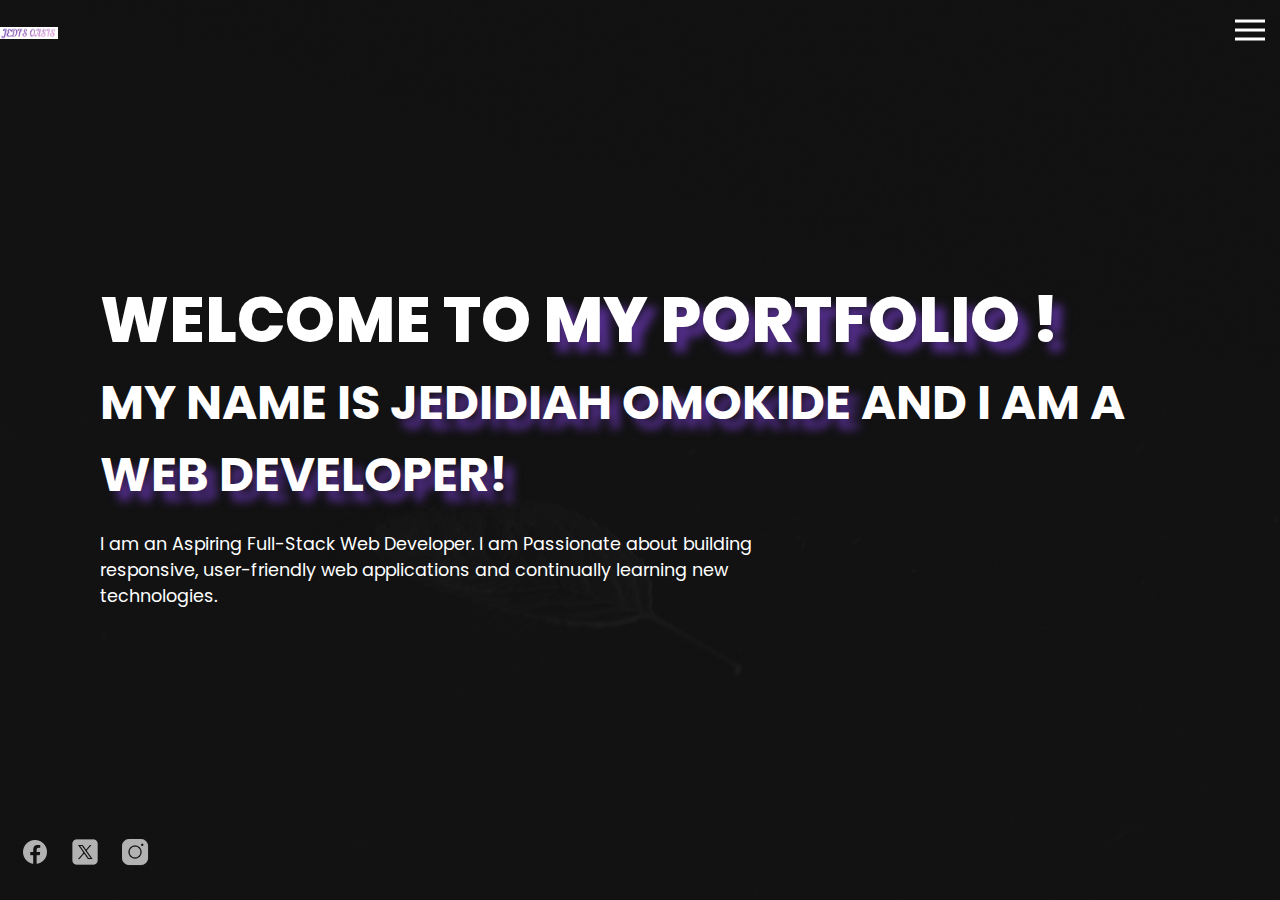
<file: index.html>
<!DOCTYPE html>
<html lang="en">
<head>
    <meta charset="UTF-8">
    <meta name="viewport" content="width=device-width, initial-scale=1.0">
    <title>MY portfolio</title>
    <link rel="stylesheet" href="mr portfolio1.css">
</head>
<body>
    <section class="showcase ">
        <header>
            <h2 class="logo"><img src="Images/Logo.png" alt=""></h2>
            <div class="toggle "></div>
        </header>
        <img src="Images/My landing page background (1).jpg" alt="my landing page " height="100px" width="100%">
        <div class="overlay"></div>
        <div class="text">
            <h2>Welcome to <span> My portfolio</span> <span class="i">!</span> </h2>
            <h3>My name is  <span>Jedidiah omokide</span> and i am a <span>web Developer</span><span class="i">!</span> </h3>
            <p>
                I am an Aspiring Full-Stack Web Developer. I am Passionate about building responsive, user-friendly web applications and continually learning new technologies.


            </p>
        

        </div>
<ul class="social">
    <li><a href="#"><img src="Images/icons8-facebook-30.png" alt=""></a></li>
    <li><a href="#"><img src="Images/icons8-twitter-50.png" height="30px"></a></li>
    <li><a href="#"><img src="Images/icons8-instagram-50.png" height="30px"></a></li>
</ul>
    </section>
    <div class="menu">
       
        <ul>
            <li><a href="/public/my portfolio1.html">Home</a></li>
            <li><a href="about me .html">About Me</a></li>
            <li><a href="skills.html">Skills</a></li>
            <li><a href="contact .html">Contact</a></li>
            <li><a href="form.html"></a></li>

        </ul>
    </div>
    <script>
        const menuToggle = document.querySelector('.toggle');
        const showcase = document.querySelector('.showcase');

        menuToggle.addEventListener('click', () => {
            menuToggle.classList.toggle('active');
            showcase.classList.toggle('active');
        });
    </script>
</body>
</html>
</file>
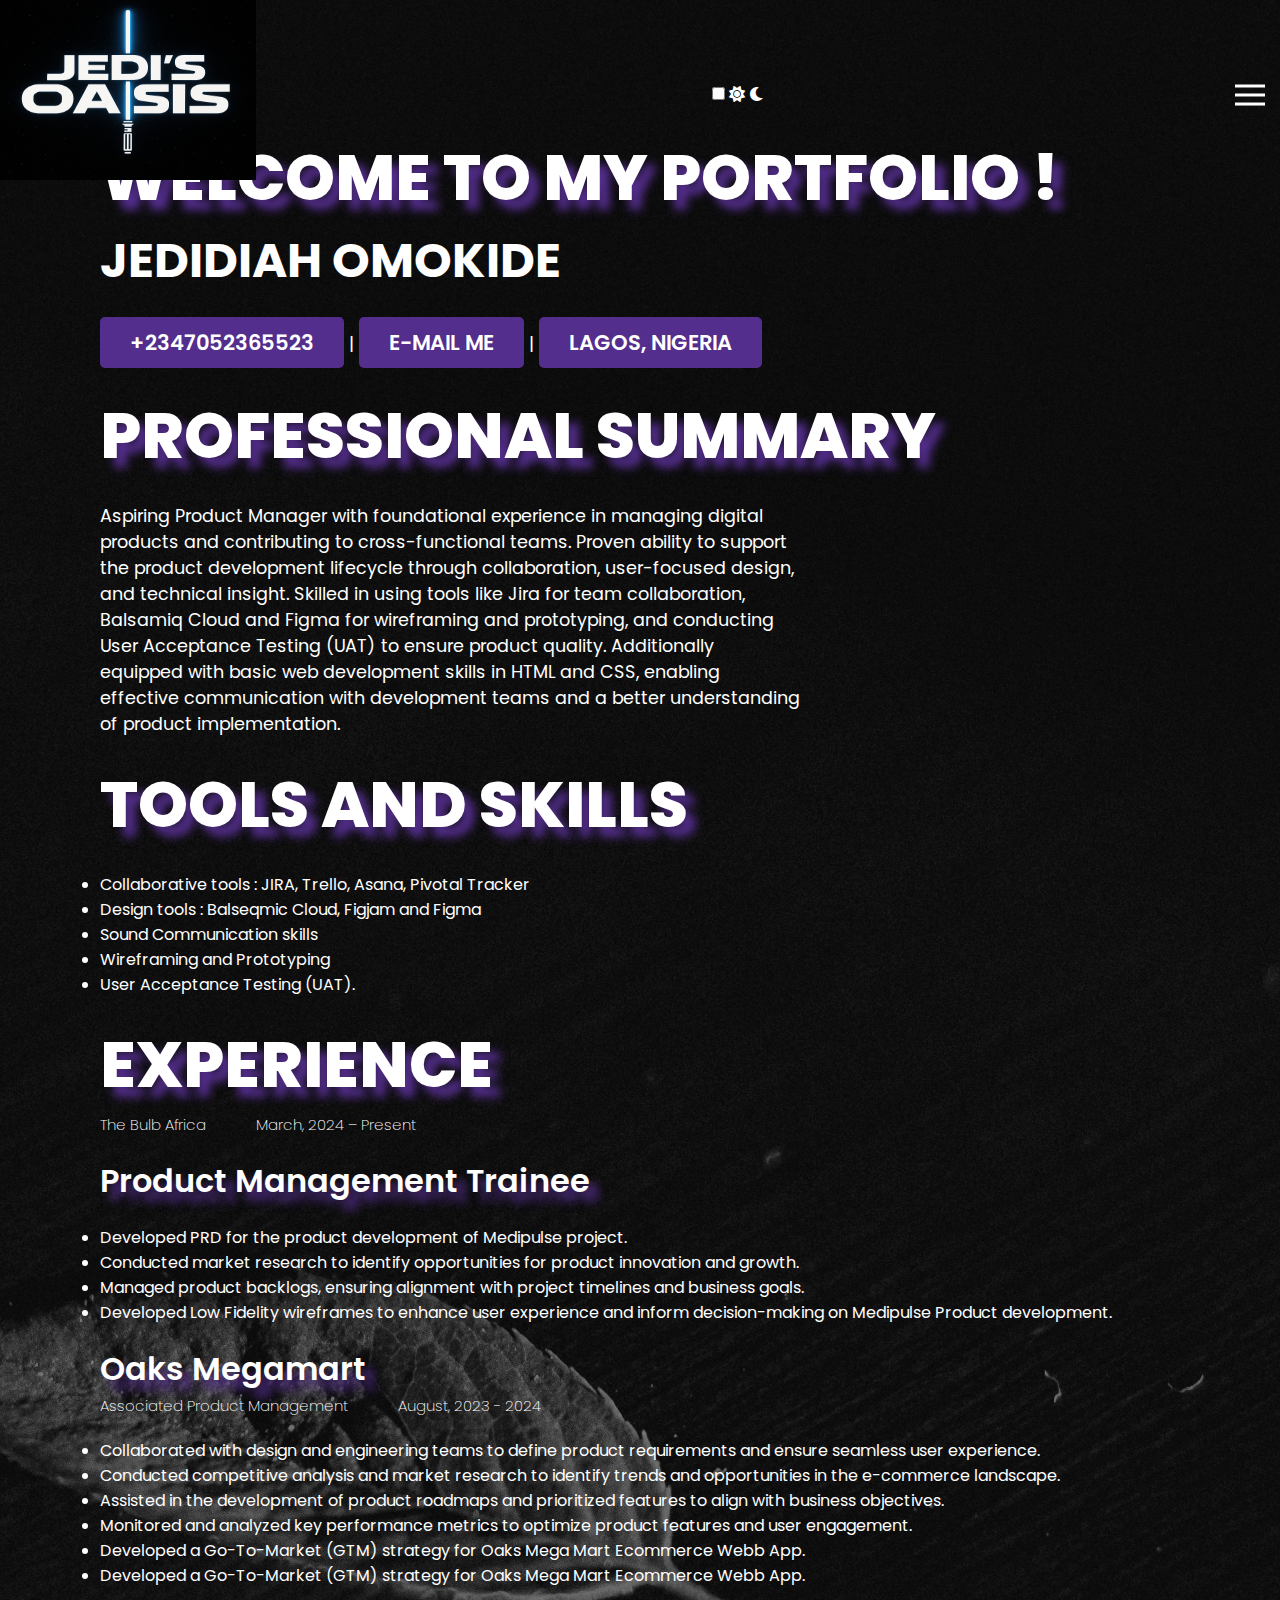
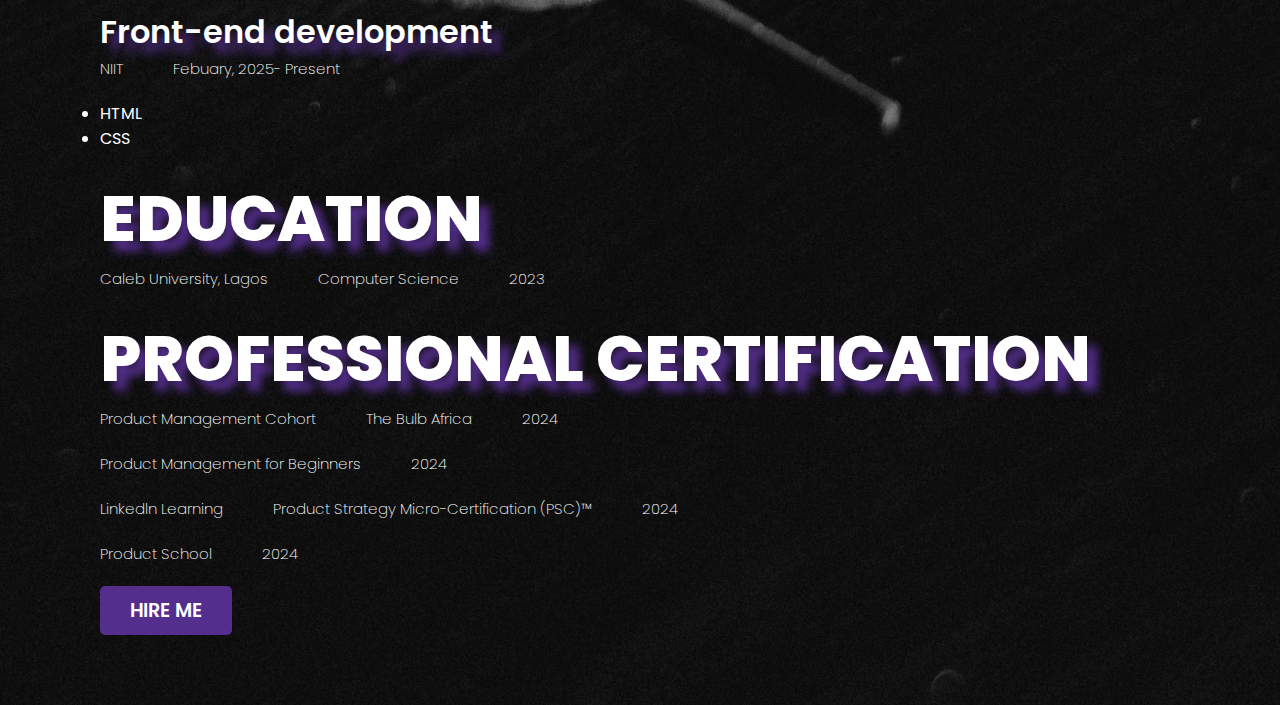
<file: about me .html>
<!DOCTYPE html>
<html lang="en">
<head>
    <meta charset="UTF-8">
    <meta name="viewport" content="width=device-width, initial-scale=1.0">
    <title>about me</title>
    <link rel="stylesheet" href="about me .css">
    <link rel="stylesheet" href="https://cdnjs.cloudflare.com/ajax/libs/font-awesome/6.0.0/css/all.min.css">
    <link rel="shortcut icon" href="my portfolio logo.png" type="image/x-icon">
</head>
<body>
    <section class="showcase ">
        <header>
            <h2 class="logo"><img src="Images/my portfolio logo.png" alt=""></h2>
            <div class="theme-switch">
        <input type="checkbox" id="theme-toggle">
        <label for="theme-toggle" class="theme-label">
            <i class="fas fa-sun"></i>
            <i class="fas fa-moon"></i>
        </label>
    </div>
            
            <div class="toggle "></div>
        </header>
        <img src="Images/My landing page background (1).jpg" alt="my landing page " height="100px" width="100%">
        <div class="overlay"></div>
        <div class="text">
            <h2>Welcome to <span> My portfolio</span> <span class="i">!</span> </h2>
            <h3>JEDIDIAH OMOKIDE</h3>
            <p>
<span class="NO." ><a href="tel:+2347052365523">+2347052365523</a> </span> | <span><a href="mailto:jediomokide@gmail.com">e-mail me</a></span>   | <span><a href="https://www.google.com/maps?q=No.8+Nelson+Nweke+Street,+Magodo+Phase+2,+Lagos" target="_blank"> Lagos, Nigeria</a> </span> 


<h2> <span>PROFESSIONAL SUMMARY</span> </h2>
<p> Aspiring Product Manager with foundational experience in managing digital products and contributing to cross-functional teams. Proven ability to support the product development lifecycle through collaboration, user-focused design, and technical insight. Skilled in using tools like Jira for team collaboration, Balsamiq Cloud and Figma for wireframing and prototyping, and conducting User Acceptance Testing (UAT) to ensure product quality. Additionally equipped with basic web development skills in HTML and CSS, enabling effective communication with development teams and a better understanding of product implementation.

</p>
<h2>TOOLS AND SKILLS</h2>
<p>
<ul>
    <li> <span>Collaborative tools</span> : JIRA, Trello, Asana, Pivotal Tracker</li>
    <li><span>Design tools</span> : Balseqmic Cloud, Figjam and Figma</li>
    <li>Sound Communication skills</li>
    <li>Wireframing and Prototyping</li>
    <li>User Acceptance Testing (UAT).</li>
   
</ul>
</p>
<h2>EXPERIENCE </h2>

<div class="y">
    <ul>
 <li>The Bulb Africa</li>	
<li>March, 2024 – Present</li>
</ul>
</div>							
<h4>Product Management Trainee</h4>
<p>
<ul>
    <li>Developed PRD for the product development of Medipulse project.</li>
    <li>Conducted market research to identify opportunities for product innovation and growth.</li>
    <li>Managed product backlogs, ensuring alignment with project timelines and business goals.</li>
    <li>Developed Low Fidelity wireframes to enhance user experience and inform decision-making on Medipulse Product development.</li>
</p> 
</ul>							

<div class="y">
    <h4>Oaks Megamart</h4>
    
   <ul>
    <li>Associated Product Management	</li>
    <li>August, 2023 - 2024</li>
  
   </ul>
</div>

<p>
<ul>
    <li>Collaborated with design and engineering teams to define product requirements and ensure seamless user experience.</li>
    <li>Conducted competitive analysis and market research to identify trends and opportunities in the e-commerce landscape.</li>
<li>Assisted in the development of product roadmaps and prioritized features to align with business objectives.</li>
<li>Monitored and analyzed key performance metrics to optimize product features and user engagement.</li>
<li>
    Developed a Go-To-Market (GTM) strategy for Oaks Mega Mart Ecommerce Webb App.
</li>
<li>Developed a Go-To-Market (GTM) strategy for Oaks Mega Mart Ecommerce Webb App.</li>
</ul>		
</p>
<div class="y">
<h4>Front-end development </h4>
<ul>
<li>NIIT</li>
<li>Febuary, 2025- Present </li>
</ul>
<p>
    <li>HTML</li>
    <li>CSS</li>
</p>

</div>

<div class="y">
<h2>EDUCATION</h2>
<ul>
<li>Caleb University, Lagos</li>
<li>Computer Science</li>
<li>2023</li>
</ul>										
</div>

<div class="y">
    <h2>PROFESSIONAL CERTIFICATION</h2>
    <ul>
<li>Product Management Cohort</li>									
<li>The Bulb Africa	</li>
<li>	2024</li>
</ul>
<p>
<ul>
<li>Product Management for Beginners</li>
 <li>2024</li>
</ul>	
</p>
<p>
<ul>
    <li>Linkedln Learning	</li>
    <li> Product Strategy Micro-Certification (PSC)™</li>
    <li>2024</li>
</ul>	
</p>
<p>
<ul>
    <li>Product School	</li>
    <li>	2024 </li>
</ul>	
</p>					
</div>


																

									
</p>

            </p>
            <a href="contact .html">hire me</a>

        </div>

    </section>
    <div class="menu">
       
        <ul>
            <li><a href="my portfolio1.html">Home</a></li>
            <li><a href="about me .html"> <span> About Me</span> </a></li>
            <li><a href="skills.html">Skills</a></li>
            <li><a href="contact .html">Contact</a></li>

        </ul>
    </div>
    <script>
    // Menu toggle functionality
    const menuToggle = document.querySelector('.toggle');
    const showcase = document.querySelector('.showcase');
    
    if (menuToggle) {
        menuToggle.addEventListener('click', () => {
            menuToggle.classList.toggle('active');
            showcase.classList.toggle('active');
        });
    }

    // Theme toggle functionality
    const themeToggle = document.getElementById('theme-toggle');
    
    if (themeToggle) {
        // Check for saved theme preference
        const savedTheme = localStorage.getItem('theme');
        if (savedTheme) {
            document.body.classList.add(savedTheme);
            showcase.classList.add(savedTheme);
            if (savedTheme === 'light-theme') {
                themeToggle.checked = true;
            }
        }

        themeToggle.addEventListener('change', function() {
            if (this.checked) {
                document.body.classList.add('light-theme');
                showcase.classList.add('light-theme');
                localStorage.setItem('theme', 'light-theme');
            } else {
                document.body.classList.remove('light-theme');
                showcase.classList.remove('light-theme');
                localStorage.setItem('theme', '');
            }
        });
    }
</script>
</body>
</html>
</file>
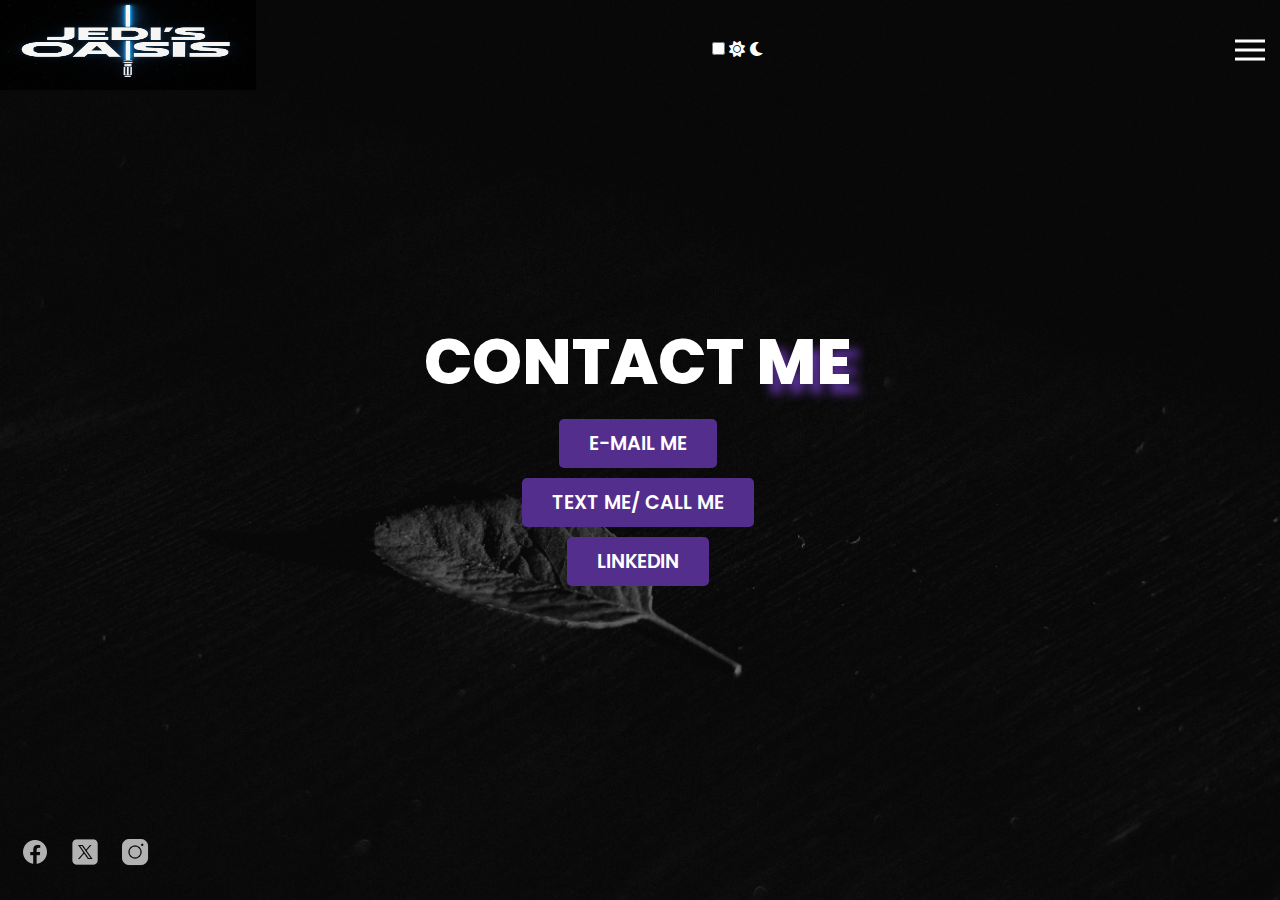
<file: contact .html>
<!DOCTYPE html>
<html lang="en">
<head>
    <meta charset="UTF-8">
    <meta name="viewport" content="width=device-width, initial-scale=1.0">
    <title>Contact</title>
    <link rel="stylesheet" href="contact me .css">
    <link rel="stylesheet" href="https://cdnjs.cloudflare.com/ajax/libs/font-awesome/6.0.0/css/all.min.css">
    <link rel="shortcut icon" href="Images/my portfolio logo.png" type="image/x-icon">
</head>

<body>
    <section class="showcase ">
        <header>
            <h2 class="logo"><img src="Images/my portfolio logo.png" alt=""></h2>
            <div class="theme-switch">
        <input type="checkbox" id="theme-toggle">
        <label for="theme-toggle" class="theme-label">
            <i class="fas fa-sun"></i>
            <i class="fas fa-moon"></i>
        </label>
    </div>
            <div class="toggle "></div>
        </header>
        <img src="Images/My landing page background (1).jpg" alt="my landing page " height="100px" width="100%">
        <div class="overlay"></div>
        <div class="text">
            <h2>Contact <span>me</span> </h2>

            <ul>
                <li><a href="mailto:jedis.oasis9@gmail.com">E-mail me</a></li>
                <li><a href="tel:+2347052365523">text me/ call me</a></li>
                <li><a href="linkedin.com/in/jedidiah-omokide-a92434300">linkedin</a></li>
            </ul>

        </div>
<ul class="social">
    <li><a href="#"><img src="Images/icons8-facebook-30.png" alt=""></a></li>
    <li><a href="#"><img src="Images/icons8-twitter-50.png" height="30px"></a></li>
    <li><a href="#"><img src="Images/icons8-instagram-50.png" height="30px"></a></li>
</ul>
    </section>
    <div class="menu">
       
        <ul>
            <li><a href="my portfolio1.html">Home</a></li>
            <li><a href="about me .html">About Me</a></li>
            <li><a href="skills.html">Skills</a></li>
            <li><a href="contact .html">Contact</a></li>

        </ul>
    </div>
    <script>
    // Menu toggle functionality
    const menuToggle = document.querySelector('.toggle');
    const showcase = document.querySelector('.showcase');
    
    if (menuToggle) {
        menuToggle.addEventListener('click', () => {
            menuToggle.classList.toggle('active');
            showcase.classList.toggle('active');
        });
    }

    // Theme toggle functionality
    const themeToggle = document.getElementById('theme-toggle');
    
    if (themeToggle) {
        // Check for saved theme preference
        const savedTheme = localStorage.getItem('theme');
        if (savedTheme) {
            document.body.classList.add(savedTheme);
            showcase.classList.add(savedTheme);
            if (savedTheme === 'light-theme') {
                themeToggle.checked = true;
            }
        }

        themeToggle.addEventListener('change', function() {
            if (this.checked) {
                document.body.classList.add('light-theme');
                showcase.classList.add('light-theme');
                localStorage.setItem('theme', 'light-theme');
            } else {
                document.body.classList.remove('light-theme');
                showcase.classList.remove('light-theme');
                localStorage.setItem('theme', '');
            }
        });
    }
</script>
</body>
</html>
</file>
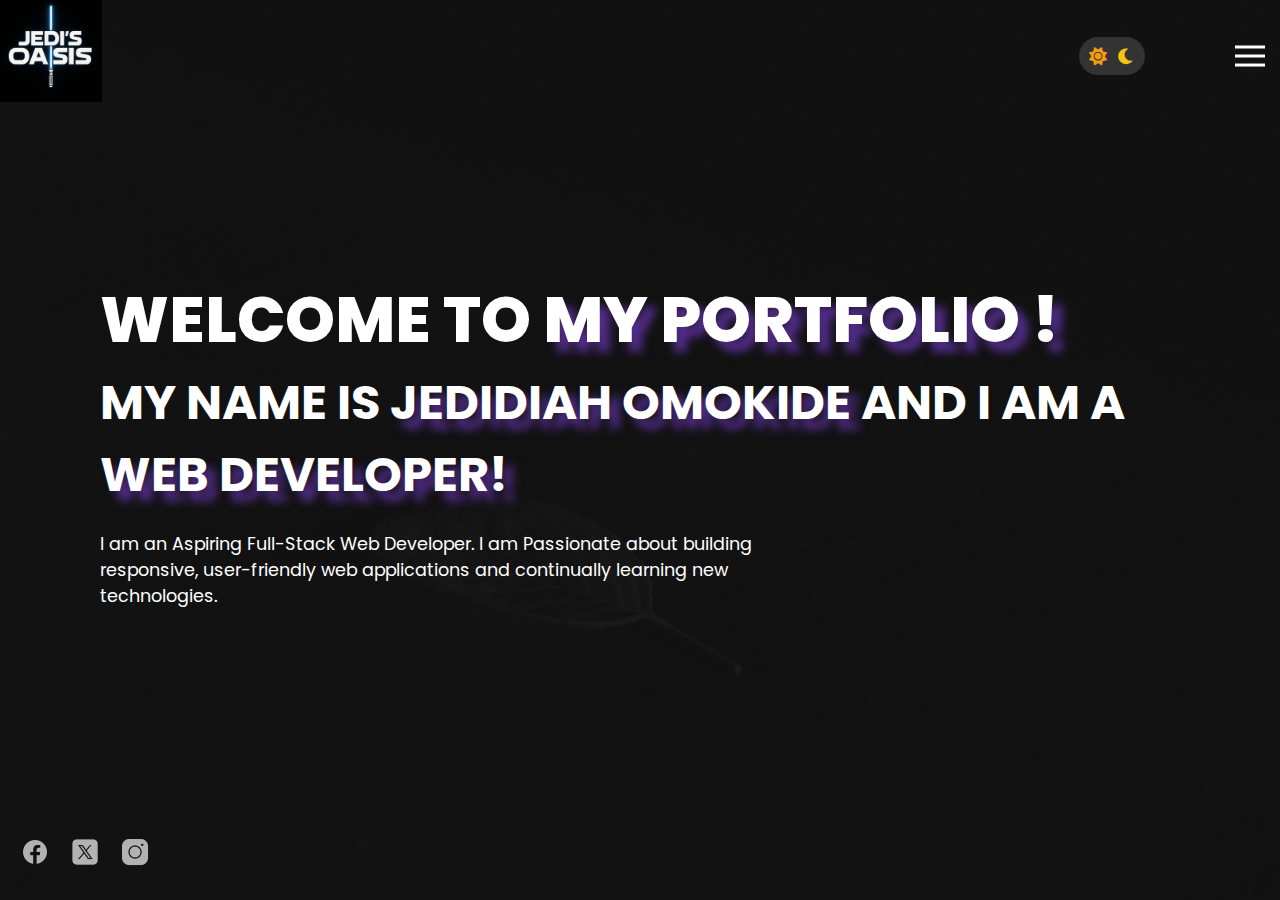
<file: my portfolio1.html>
<!DOCTYPE html>
<html lang="en">
<head>
    <meta charset="UTF-8">
    <meta name="viewport" content="width=device-width, initial-scale=1.0">
    <title>MY portfolio</title>
    <link rel="stylesheet" href="mr portfolio1.css">
    <link rel="stylesheet" href="https://cdnjs.cloudflare.com/ajax/libs/font-awesome/6.0.0/css/all.min.css">
    <link rel="shortcut icon" href="./Images/my portfolio logo.png" type="image/x-icon">
</head>
<body>
    <section class="showcase ">
        <header>
            <h2 class="logo"><img src="Images/my portfolio logo.png" alt="" height="10px" width="25px"></h2>
            <div class="theme-switch">
        <input type="checkbox" id="theme-toggle">
        <label for="theme-toggle" class="theme-label">
            <i class="fas fa-sun"></i>
            <i class="fas fa-moon"></i>
        </label>
    </div>
            <div class="toggle "></div>
        </header>
        <img src="Images/My landing page background (1).jpg" alt="my landing page " height="100px" width="100%">
        <div class="overlay"></div>
        <div class="text">
            <h2>Welcome to <span> My portfolio</span> <span class="i">!</span> </h2>
            <h3>My name is  <span>Jedidiah omokide</span> and i am a <span>web Developer</span><span class="i">!</span> </h3>
            <p>
                I am an Aspiring Full-Stack Web Developer. I am Passionate about building responsive, user-friendly web applications and continually learning new technologies.


            </p>
        

        </div>
<ul class="social">
    <li><a href="#"><img src="Images/icons8-facebook-30.png" alt=""></a></li>
    <li><a href="#"><img src="Images/icons8-twitter-50.png" height="30px"></a></li>
    <li><a href="#"><img src="Images/icons8-instagram-50.png" height="30px"></a></li>
</ul>
    </section>
    <div class="menu">
       
        <ul>
            <li><a href="my portfolio1.html">Home</a></li>
            <li><a href="about me .html">About Me</a></li>
            <li><a href="skills.html">Skills</a></li>
            <li><a href="contact .html">Contact</a></li>
            <li><a href="form.html"></a></li>

        </ul>
    </div>
    
<script>
    // Menu toggle functionality
    const menuToggle = document.querySelector('.toggle');
    const showcase = document.querySelector('.showcase');
    
    if (menuToggle) {
        menuToggle.addEventListener('click', () => {
            menuToggle.classList.toggle('active');
            showcase.classList.toggle('active');
        });
    }

    // Theme toggle functionality
    const themeToggle = document.getElementById('theme-toggle');
    
    if (themeToggle) {
        // Check for saved theme preference
        const savedTheme = localStorage.getItem('theme');
        if (savedTheme) {
            document.body.classList.add(savedTheme);
            showcase.classList.add(savedTheme);
            if (savedTheme === 'light-theme') {
                themeToggle.checked = true;
            }
        }

        themeToggle.addEventListener('change', function() {
            if (this.checked) {
                document.body.classList.add('light-theme');
                showcase.classList.add('light-theme');
                localStorage.setItem('theme', 'light-theme');
            } else {
                document.body.classList.remove('light-theme');
                showcase.classList.remove('light-theme');
                localStorage.setItem('theme', '');
            }
        });
    }
</script>

</body>
</html>
</file>
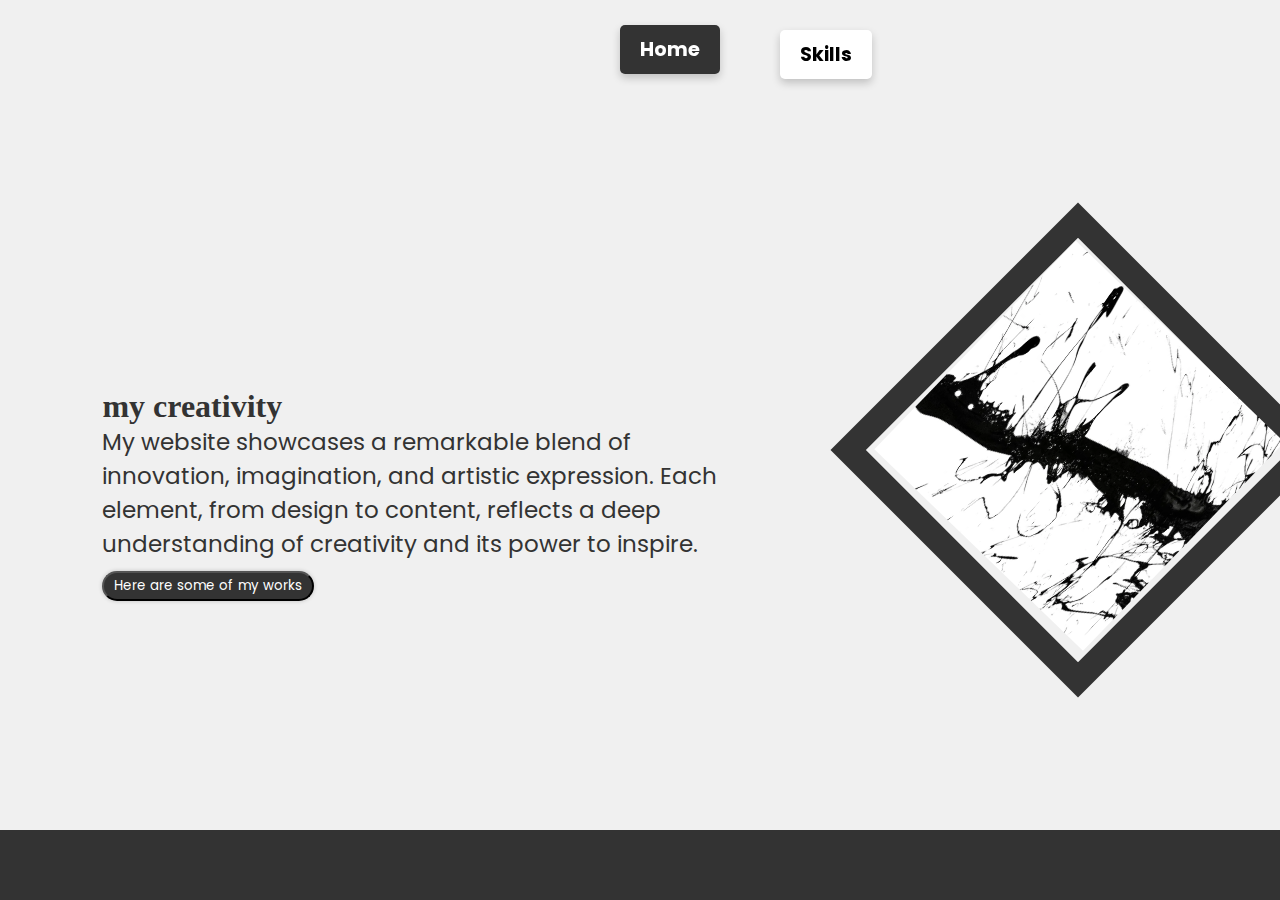
<file: MY WORKS .html>
<!DOCTYPE html>
<html lang="en">
<head>
    <meta charset="UTF-8">
    <meta name="viewport" content="width=device-width, initial-scale=1.0">
    <title>My works</title>
    <link rel="stylesheet" href="work.css">
   <link href='https://unpkg.com/boxicons@2.1.4/css/boxicons.min.css' rel='stylesheet'>
   <link rel="stylesheet" href="https://cdnjs.cloudflare.com/ajax/libs/font-awesome/6.0.0/css/all.min.css">
</head>
<body>
    <header class="header">

          <a href=""><h1>My works</h1></a>
       </a>  
        <nav class="navbar">
            <ul>
                <li><a href="my portfolio1.html" style="--i:1"; class="active">Home</a></li>
     
                <li><a href="skills.html" style="--i:2";>Skills</a></li>
              
              
            </ul>
    </header>
    <div class="container">
        <div class="Home-content">
        <h1>My works</h1>
        <h3>my creativity</h3>
        <p>
          My website showcases a remarkable blend of innovation, imagination, and artistic expression. Each element, from design to content, reflects a deep understanding of creativity and its power to inspire.
   
         </p>   
        <Button><a href="#"> Here are some of my works</a></Button>
        </div>
        <div class="home-img">
            <div class="rhombus">
                <img src="Images/pexels-photo-10292825.webp" alt="">
            </div>
            <div class="rhombus2"></div>
        </div>
</div>
       
    <footer class="footer">
    <div class="socials">
        
            <a href="#" style="--i:1;"><i class='bx bxl-instagram'></i></box-icon></a>
            <a href="#" style="--i:2;" ><i class='bx bxl-facebook'></i></box-icon></a>
            <a href="#" style="--i:3;"><i class='bx bxl-twitter'></i></box-icon></a>
        
    </div>
</footer>
</body>
</html>
</file>
<file: mr portfolio1.css>
@import url('https://fonts.googleapis.com/css2?family=Poppins:wght@200;300;400;500;600;700;800&display=swap');
* {
    margin: 0;
    padding: 0;
    box-sizing: border-box;
    font-family: 'Poppins', sans-serif;
}

/* Add at the end of your CSS file */
:root {
    --background-color: rgba(17, 17, 17, 0.9);
    --text-color: #fff;
    --overlay-color: rgba(44, 43, 43, 0.3);
}

.light-theme {
    --background-color: rgba(245, 245, 245, 0.9);
    --text-color: #111;
    --overlay-color: rgba(255, 255, 255, 0.3);
}

/* Update the showcase styles */
.showcase {
    position: absolute;
    right: 0;
    width: 100%;
    min-height: 100vh;
    padding: 100px;
    display: flex;
    justify-content: space-between;
    align-items: center;
    z-index: 2;
    transition: all 0.5s ease-in-out;
}

.showcase::before {
    content: '';
    position: absolute;
    top: 0;
    left: 0;
    right: 0;
    bottom: 0;
    background: var(--background-color);
    z-index: -1;
}

/* Update the image styles */
.showcase > img {
    position: absolute;
    top: 0;
    left: 0;
    width: 100%;
    height: 100%;
    object-fit: cover;
    z-index: -2;
}

.theme-switch {
    position: relative;
    margin-right: 20px;
}

.theme-switch input {
    display: none;
}

.theme-label {
    cursor: pointer;
    padding: 10px;
    background: #333;
    border-radius: 50px;
    display: flex;
    align-items: center;
    gap: 10px;
    position: relative;
    transition: all 0.3s ease;
}

.theme-label i {
    font-size: 18px;
    transition: all 0.3s ease;
}

.fa-sun {
    color: #f39c12;
}

.fa-moon {
    color: #f1c40f;
}

/* Update text color */
.text h2, .text h3, .text p {
    color: var(--text-color);
}

/* Update social icons for better visibility */
.social > li > a {
    filter: invert(1);
}

.light-theme .social > li > a {
    filter: invert(0);
}

.theme-label:hover {
    background: #444;
}

/* Update existing styles */
.showcase.active {
    right: 300px;
    transition: all 1s ease-in-out;
    background: var(--background-color);
    color: var(--text-color);
}

.overlay {
    background: var(--overlay-color);
}

.showcase {
    position:absolute;
    right: 0;
    width:100%;
    min-height:100vh;
    padding: 100px;
    display: flex;
    justify-content: space-between;
    align-items: center;
    background:#111 ;
    color: #fff;
    z-index:2;
    transition: all 1s ease-in-out;
}
.showcase.active {
    right: 300px;
    transition: all 1s ease-in-out;
}
.showcase>header{
    position:absolute;
    top: 0;
    left: 0;
    width: 100%;
    z-index: 1000;
    display: flex;
    align-items: center;
    justify-content: space-between;
    }
    .logo>img{
       height: 5%;
       width:10%;
    }
    .toggle{
        position: relative;
        width: 60px;
        height: 60px;
        background: url(Images/icons8-menu-bar-50.png);
        cursor: pointer;
        background-repeat:no-repeat;
        background-size: 30px ;
        filter: invert(1);
        background-position: center;
        }
        .toggle.active {
            background: url(Images/icons8-close-50.png);
            background-repeat:no-repeat;
            background-size: 30px ;
            background-repeat: no-repeat;
            align-items: center;
        }
        .showcase>img{
            position: absolute;
            top: 0;
            left: 0;
            width: 100%;
            height: 100%;
            object-fit: cover;
            opacity: 0.7;
         }
         .text{
            position: relative;
            z-index: 1;
           animation: slide_in 1s ease-in-out;
        }
        @keyframes slide_in {
            0% {
                transform: translatex(-100%);
            }
            100% {
                transform: translatex(0);
            }
        }
        .overlay{
            position: absolute;
            top: 0;
            left: 0;
            width: 100%;
            height: 100%;
            background: rgba(44, 43, 43, 0.1);
        }
        .text h2{
            font-size: 4rem;
            font-weight: 800;
            text-transform: uppercase;
        }
        .text h2>span{
            font-size: 4rem;
            font-weight: 800;
            text-transform: uppercase;
            text-shadow:10px 10px 10px
            rgb(84, 46, 141);
            transition: all 1s ease;
           
        }
        .text h2>span:hover{
            font-size: 4rem;
            font-weight: 700;
            text-transform: uppercase;
            color:   rgb(84, 46, 141);
            text-shadow:10px 10px 10px
            rgb(84, 46, 141);
            color:  rgb(84, 46, 141);
            
        }
        
        .text h3{
            font-size: 3rem;
            font-weight: 700;
            text-transform: uppercase;
            
        }
        .text h3>span{
            font-size: 3rem;
            font-weight: 700;
            text-transform: uppercase;
            text-shadow:10px 10px 10px
             rgb(84, 46, 141);
             transition: all 1s ease;
           
        }
        .text h3>span:hover{
            font-size: 3rem;
            font-weight: 600;
            text-transform: uppercase;
            text-shadow:10px 10px 10px
             rgb(84, 46, 141);
             color:   rgb(84, 46, 141) ;
            
        }
        .i{
            text-shadow:10px 10px 10px
             rgb(84, 46, 141) ;
             font-size: 1rem;
        }
    .text p{
        font-size: 1.1em;
        font-weight: 400;
       
        margin: 20px 0;
        max-width: 700px;
    }
    .text a{
        display: inline-block;
        padding: 10px 30px;
        background:rgb(84, 46, 141) ;
        color:white;
        text-decoration: none;
        font-size: 1.2em;
        font-weight: 600;
        text-transform: uppercase;
        border-radius: 5px;
        transition: all 1s ease-in-out;
        
        
    }
    .text a:hover{
        background:whitesmoke;
        color: rgb(84, 46, 141) ;
        letter-spacing: 3px;
        transform: translateY(10px) scale(1.2);
    }
     
    .social{
        position: absolute;
        bottom: 20px;
        left: 20px;
        z-index: 10;
        display: flex;
        align-items: center;
        justify-content: center;
        gap: 20px;
        font-size: 30px;
    }
    .social>li{
        list-style:none ;
    
    }
    .social>li>a{
        color: #fff;
        text-decoration: none;
        display: inline-block;
        transition: all 1s ease-in-out;
        filter: invert(0.7);
       
        
    }
    .social>li>a:hover{
        transform: scale(1.5)  translateY(-10px);
        filter: invert(1.5);
    }
    .menu{
        position: absolute;
        top: 0;
        right: 0;
    width: 250px; 
        height: 100vh;
        display: flex;
        align-items: center;
        justify-content: center;
        background-color: white;
    }
    .menu>ul{
        position: relative;
        list-style: none;
    }
    .menu>ul>li>a{
        text-decoration: none;
        font-size: 1.5em;
        color:  rgb(84, 46, 141) ;;
        transition: all 1s ease;
    }
    .menu>ul>li>a:hover{
        background: rgb(84, 46, 141) ; ;
       padding: 10PX 10PX;
        border-radius: 20px;
        transform: translateX(30px);
        letter-spacing: 5px;
        color: #fff;
        text-transform: uppercase;
    }
    
    
    @media (max-width: 798px) {
    
        .showcase {
            padding: 50px;
        }
       
        .logo {
           width: 15vw;
           height: 5vh;
           animation: rectangle 1s ease-in-out;
        }
        @keyframes rectangle {
            0% {
                width: 0;
                height: 0;
            }
            100% {
                width: 15vw;
                height: 5vh;
            }
        }
        .logo>img{
            height: 5vh;
            width: 10vw;



         }

        .toggle {
            width: 50px;
            height: 50px;
        }
        .toggle.active {
            width: 50px;
            height: 50px;
        }
        .text h2 {
            font-size: 2em;
        }
        .text h2>span {
            font-size: 1em;
        }

        .text h3 {
            font-size: 1.5em;
        }
        .text h3>span {
            font-size: 1em;
        }
        .text p {
            font-size: 1em;
        }
        .text a {
            font-size: 1em;
            padding: 8px 20px;
        }
         
    }
</file>
<file: about me .css>
@import url('https://fonts.googleapis.com/css2?family=Poppins:wght@200;300;400;500;600;700;800&display=swap');
* {
    margin: 0;
    padding: 0;
    box-sizing: border-box;
    font-family: 'Poppins', sans-serif;
}
.showcase {
    position:absolute;
    right: 0;
    width:100%;
    min-height:100vh;
    padding: 100px;
    display: flex;
    justify-content: space-between;
    align-items: center;
    background:#111 ;
    color: #fff;
    z-index:2;
    transition: all 1s ease-in-out;
}
.showcase.active {
    right: 300px;
    transition: all 1s ease-in-out;
}
.showcase>header{
    position:absolute;
    top: 0;
    left: 0;
    width: 100%;
    z-index: 1000;
    display: flex;
    align-items: center;
    justify-content: space-between;
    }
    .logo>img{
         height: 20vh;
       width: 20vw;
    }
    .toggle{
        position: relative;
        width: 60px;
        height: 60px;
        background: url(Images/icons8-menu-bar-50.png);
        cursor: pointer;
        background-repeat:no-repeat;
        background-size: 30px ;
        filter: invert(1);
        background-position: center;
        }
        .toggle.active {
            background: url(Images/icons8-close-50.png);
            background-repeat:no-repeat;
            background-size: 30px ;
            background-repeat: no-repeat;
            align-items: center;
        }
        .showcase>img{
            position: absolute;
            top: 0;
            left: 0;
            width: 100%;
            height: 100%;
            object-fit: cover;
            opacity: 0.7;
         }
         .text{
            position: relative;
            z-index: 1;
           top: 30px;
           bottom: 30px;
           animation: slide_in 1s ease-in-out;
        }
        @keyframes slide_in {
            0% {
                transform: translatex(-100%);
            }
            100% {
                transform: translatex(0);
            }
        }
        .overlay{
            position: absolute;
            top: 0;
            left: 0;
            width: 100%;
            height: 100%;
            background: rgba(44, 43, 43, 0.1);
        }
        .text h2{
            font-size: 4rem;
            font-weight: 800;
            text-transform: uppercase;
            text-shadow: 10px 10px 10px 
           rgb(84, 46, 141);
        }
        .text h2>span{
            font-size: 4rem;
            font-weight: 800;
            text-transform: uppercase;
            text-shadow:10px 10px 10px
            rgb(84, 46, 141);
            transition: all 1s ease;
           
        }
        .text h2>span:hover{
            font-size: 4rem;
            font-weight: 700;
            text-transform: uppercase;
            color:   rgb(84, 46, 141);
            text-shadow:10px 10px 10px
            rgb(84, 46, 141);
            color:  rgb(84, 46, 141);
            
        }
        
        .text h3{
            font-size: 3rem;
            font-weight: 700;
            text-transform: uppercase;
            
        }
        .text h3>span{
            font-size: 3rem;
            font-weight: 700;
            text-transform: uppercase;
            text-shadow:10px 10px 10px
             rgb(84, 46, 141);
             transition: all 1s ease;
           
        }
        .text h3>span:hover{
            font-size: 3rem;
            font-weight: 600;
            text-transform: uppercase;
            text-shadow:10px 10px 10px
             rgb(84, 46, 141);
             color:   rgb(84, 46, 141) ;
            
        }
       
    .text p{
        font-size: 1.1em;
        font-weight: 400;
       margin-top: 10px;
        margin: 20px 0;
        max-width: 700px;
    }
    .text a{
        display: inline-block;
        padding: 10px 30px;
        background:rgb(84, 46, 141) ;
        color:white;
        text-decoration: none;
        font-size: 1.2em;
        font-weight: 600;
        text-transform: uppercase;
        border-radius: 5px;
        transition: all 1s ease-in-out;
        
        
    }
    .text a:hover{
        background:whitesmoke;
        color: rgb(84, 46, 141) ;
        letter-spacing: 3px;
        transform: translateY(10px) scale(1.2);
    }
     
   
    .social>li>a:hover{
        transform: scale(1.5)  translateY(-10px);
        filter: invert(1.5);
    }
    .menu{
        position: absolute;
        top: 0;
        right: 0;
    width: 250px; 
        height: 100vh;
        display: flex;
        align-items: center;
        justify-content: center;
        background-color: white;
    }
    .y>ul{
      display: inline-flex; 
      gap: 50px;
      list-style: none;
      justify-content: space-between;
      
    }
    .y{
        margin-bottom: 20px;
    }
    .y>ul>li{
        justify-content: space-between;
        font-size: 15px;
        font-weight: 200;
    }
    h4{
        font-size: 2rem;
        font-weight: 600;
        text-shadow: 10px 10px 10px rgb(84, 46, 141);
    }
    .menu>ul{
        position: relative;
        list-style: none;
    }
    .menu>ul>li>a{
        text-decoration: none;
        font-size: 1.5em;
        color:  rgb(84, 46, 141) ;;
        transition: all 1s ease;
    }
    .menu>ul>li>a:hover{
        background: rgb(84, 46, 141);
       padding: 10PX 10PX;
        border-radius: 20px;
        transform: translateX(30px);
        letter-spacing: 5px;
        color: #fff;
        text-transform: uppercase;
    }
    .menu>ul>li>a>span{
        background: rgb(84, 46, 141) ;
        padding: 10PX 10PX;
        border-radius: 20px;
        transform: translateX(30px);
        letter-spacing: 5px;
        color: #fff;
        text-transform: uppercase;
    }
    
    
    @media (max-width: 898px) {
    
        .showcase {
            padding: 50px;
        }
       
        .logo {
           width: 17vw;
           height: 3vh;
           text-align: center;
           top: 0;

        }
        .logo>img{
            width: 20vw;
            height: 10vh;
        }
        .toggle {
            width: 50px;
            height: 50px;
        }
        .text{
            animation: slide_in 1s ease-in-out;
           
        }
        @keyframes slide_in {
            0% {
                transform: translatex(-100%);
            }
            100% {
                transform: translatex(0);
            }
        }
        .text h2 {
            font-size: 2em;
        }
        .text h2>span {
            font-size: 1em;
        }
         .text h2>span:hover{
            font-size: 2rem;
            font-weight: 300;
            text-transform: uppercase;
            color:   rgb(84, 46, 141);
           
            color:  rgb(84, 46, 141);
            
        }

        .text h3 {
            font-size: 1.5em;
        }
    
        .text h3>span {
            font-size: 1em;
        }
        .text h3>span:hover{
            font-size: 1.5em;
            font-weight: 300;
            text-transform: uppercase;
            text-shadow:10px 10px 10px
             rgb(84, 46, 141);
             color:   rgb(84, 46, 141) ;
            
        }
        .text p {
            font-size: 1em;
        }
        .text a {
            font-size: 1em;
            padding: 8px 20px;
        }
        .text a:hover{
            background:whitesmoke;
            color: rgb(84, 46, 141);
            letter-spacing: 3px;
            transform: translateY(10px) scale(1.2);
        }

         
    }
</file>
<file: contact me .css>
@import url('https://fonts.googleapis.com/css2?family=Poppins:wght@200;300;400;500;600;700;800&display=swap');
* {
    margin: 0;
    padding: 0;
    box-sizing: border-box;
    font-family: 'Poppins', sans-serif;
}
.showcase {
    position:absolute;
    right: 0;
    width:100%;
    min-height:100vh;
    padding: 100px;
    display: flex;
    justify-content: space-between;
    align-items: center;
    background:#111 ;
    color: #fff;
    z-index:2;
    transition: all 1s ease-in-out;
}
.showcase.active {
    right: 300px;
    transition: all 1s ease-in-out;
}
.showcase>header{
    position:absolute;
    top: 0;
    left: 0;
    width: 100%;
    z-index: 1000;
    display: flex;
    align-items: center;
    justify-content: space-between;
    }
    .logo>img{
       height: 10vh;
       width: 20vw;
    }
    .toggle{
        position: relative;
        width: 60px;
        height: 60px;
        background: url(../Images/icons8-menu-bar-50.png);
        cursor: pointer;
        background-repeat:no-repeat;
        background-size: 30px ;
        filter: invert(1);
        background-position: center;
        }
        .toggle.active {
            background: url(../Images/icons8-close-50.png);
            background-repeat:no-repeat;
            background-size: 30px ;
            background-repeat: no-repeat;
            align-items: center;
        }
        .showcase>img{
            position: absolute;
            top: 0;
            left: 0;
            width: 100%;
            height: 100%;
            object-fit: cover;
            opacity: 0.7;
         }
         .text{
            position: relative;
            z-index: 1;
            text-align: center;
            left: 30%;
            right:30%;
           
        }
        .overlay{
            position: absolute;
            top: 0;
            left: 0;
            width: 100%;
            height: 100%;
            background: rgba(0, 0, 0, 0.1);
        }
        .text h2{
            font-size: 4rem;
            font-weight: 800;
            text-transform: uppercase;
            text-align: center;
            
        }

        .text h2>span{
            font-size: 4rem;
            font-weight: 800;
            text-transform: uppercase;
            text-shadow:10px 10px 10px
            rgb(84, 46, 141);
            transition: all 1s ease;
           
        }
        .text h2>span:hover{
            font-size: 4rem;
            font-weight: 700;
            text-transform: uppercase;
            color:   rgb(84, 46, 141);
            text-shadow:10px 10px 10px
            rgb(84, 46, 141);
            color:  rgb(84, 46, 141);
            
        }
        
        
   
    .text>ul{
        list-style: none;
    }


    .text>ul>li{
        text-decoration: none;
    }
    .text a{
        display: inline-block;
        padding: 10px 30px;
        background:rgb(84, 46, 141) ;
        color:white;
        text-decoration: none;
        font-size: 1.2em;
        font-weight: 600;
        text-transform: uppercase;
        border-radius: 5px;
        transition: all 1s ease-in-out;
        margin-top: 10px;
        
    }
    .text a:hover{
        background:whitesmoke;
        color: rgb(84, 46, 141) ;
        letter-spacing: 3px;
        transform: translateY(10px) scale(1.2);
    }
     
    .social{
        position: absolute;
        bottom: 20px;
        left: 20px;
        z-index: 10;
        display: flex;
        align-items: center;
        justify-content: center;
        gap: 20px;
        font-size: 30px;
    }
    .social>li{
        list-style:none ;
    
    }
    .social>li>a{
        color: #fff;
        text-decoration: none;
        display: inline-block;
        transition: all 1s ease-in-out;
        filter: invert(0.7);
       
        
    }
    .social>li>a:hover{
        transform: scale(1.5)  translateY(-10px);
        filter: invert(1.5);
    }
    .menu{
        position: absolute;
        top: 0;
        right: 0;
    width: 250px; 
        height: 100vh;
        display: flex;
        align-items: center;
        justify-content: center;
        background-color: white;
    }
    .menu>ul{
        position: relative;
        list-style: none;
    }
    .menu>ul>li>a{
        text-decoration: none;
        font-size: 1.5em;
        color:  rgb(84, 46, 141) ;;
        transition: all 1s ease;
    }
    .menu>ul>li>a:hover{
        background: rgb(84, 46, 141) ; ;
       padding: 10PX 10PX;
        border-radius: 20px;
        transform: translateX(30px);
        letter-spacing: 5px;
        color: #fff;
        text-transform: uppercase;
    }
    
    
    @media (max-width: 798px) {
    
        .showcase {
            padding: 50px;
        }
       
        .logo {
           width: 15vw;
           height: 5vh;
        }
        .toggle {
            width: 50px;
            height: 50px;
        }
        .text{
            left:15%;
            z-index: 1;
            right: 15%;
        }
        .text h2 {
            font-size: 2em;
        }
        .text h2>span {
            font-size: 1em;
        }

        .text h3 {
            font-size: 1.5em;
        }
        .text h3>span {
            font-size: 1em;
        }
        .text p {
            font-size: 1em;
        }
        .text a {
            font-size: 1em;
            padding: 8px 20px;
        }
         
    }
</file>
<file: work.css>
@import url('https://fonts.googleapis.com/css2?family=Patrick+Hand&family=Permanent+Marker&family=Poppins:wght@200;300;400;500;600;700;800&display=swap');
*{
    margin: 0;
    padding: 0;
    box-sizing: border-box;
    font-family: 'Poppins', sans-serif;

}
body{
    background: #f0f0f0;
    color: #333;
}
h1{
    font-family: 'Permanent Marker', cursive;
    font-size: 2.5rem;
    color: #333;
    opacity: 0;
    animation: slideRight 1s ease forwards;
}
h2{
    font-family: 'Patrick Hand', cursive;
    font-size: 2rem;
    color: #333;
}
header{
    background: #333 hidden;
    color: #fff;
    padding: 20px;
    text-align: center;
    position: fixed;
    top: 0;
    left: 0;
    width: 100%;
    display: flex;
    justify-content: space-between;
    align-items: center;
    z-index: 1000;

}
header h1{
    flex: 1;
}
header>a{
    text-decoration: none;
    color: #fff;
    font-size: 1.5rem;
    font-weight: bold;
    padding: 10px 20px;
}

header nav{
    flex: 2;
  
    display: flex;
    justify-content:center;
}
header nav ul{
    list-style: none;
    display: flex;
    gap: 20px;
    align-items: center;
}
header nav ul li{
  
    padding: 10px 20px;
  
 justify-content: space-between;
}

header nav ul li a{
    display: inline-block;
    text-decoration: none;
    color: black;
    font-size: 1.2rem;
    font-weight: bold;
    padding: 10px 20px;
    transition: transform 1s ease-in-out;
    background-color: #fff;

    border-radius: 5px;
    box-shadow: 0 4px 8px rgba(0, 0, 0, 0.2);

    display: inline-block;
    text-align: center;
      animation: slideTop 2s ease forwards;
      animation-delay: calc(.5s * var(--i));

}
header nav ul li a:hover,
header nav ul li a.active{
    background-color: #333;
color: #fff;
    border-radius: 5px;
    transform: translateY(-5px);
}
header nav ul li a:hover{
    background-color: #333;
    color: #fff;
    border-radius: 5px;
    transform: translateY(-5px);
}
.socials{
 
justify-content: space-between;
    display: flex;
    align-items: center;
    justify-content: center;
    gap: 20px;
    font-size: 30px;
}
.socials>a{
display: inline-flex;
    align-items: center;
    justify-content: center;
    text-decoration: none;
    color: #fff;
  width: 50px;
  height: 50px;
   
   transform: rotate(45deg);
    transition: all 1s ease-in-out;
background: transparent;
    border: 2px solid red transparent;
    opacity: 0;
animation: slideSci 2s ease forwards;
      animation-delay: calc(.5s * var(--i));
}


.socials>a>i{
    color: #fff;
    text-decoration: none;
    display: inline-block;
    transition: all 1s ease-in-out;
   transform: rotate(-45deg);
    
}
.socials>a:hover{
    background: white ;
    color: white;
    text-decoration: none;
    display: inline-block;
    transition: all 1s ease-in-out;
transform: scale(1.2);
border: 2px solid rgb(240, 240, 240);
    
}
.container{
    position: relative;
    display: flex;
    flex-direction: row;
    align-items: center;
    justify-content: space-between;
   height: 100vh;
    width:100%;
    padding: 40px 8%;


overflow: hidden;


}
.Home-content{
    max-width: 630px;
}
.Home-content h1{
font-size: 2.5rem;
line-height: 2.2;
font-size: 900;
text-transform: uppercase;
animation: slideButtom 1s ease-in forwards;
}
.Home-content h3{
    font-size: 2rem;
     font-family: 'Permanent Marker', cursive;
     font-weight: 800;
}
.Home-content p{
    font-size: 23px;
}
.Home-content  button{
margin-top: 10px;
background-color:  #333;
border-radius: 20px;
height: 30px;
box-shadow: 0 0 4px
rgba(0, 0, 0, 0.2);
transition: transform 0.9s ease;
}
.Home-content>button:hover{
    transform: translateY(10px);
    background: white;
    text-transform: uppercase;
    box-shadow: 1px 4px 8px rgba(0, 0, 0, 0.2) ;
 
}
.Home-content button a{
    padding: 10px ;
    color: #fff;
    text-decoration: none;
}

.Home-content button a:hover{
    color: #333;
    font-weight: 700;
    text-shadow: #333;
}

.socials>a>i:hover{
    color:  #333;
    text-decoration: none;
    display: inline-block;
    transition: all 1s ease-in-out;
    
    transform: scale(1.2);
}

.footer{
    position: absolute;
    bottom: 0;
    left: 0;
    width: 100%;
    background: #333;
    color: #fff;
    padding: 10px;
    text-align: center;
}
.home-img{
    justify-content: space-between;
    position: relative;
    width: 350px;
    height: 350px;
    transform: rotate(45deg);
    right: -7%;
}
.home-img>.rhombus{
    position: absolute;
    width: 100%;
    height: 100%;
    background: #f0f0f0;
    border: 25px solid #333;
transition: transform 1s ease-in-out;
}
.home-img>.rhombus:hover{
    transform: translateX(-20px);
}
.home-img>.rhombus>img{
    position: absolute;
    width: 290px;
    top: 1px;
    left: 3px;
    transform: rotate(89deg);
    height: 290px;
}

@keyframes  slideRight {
  0%{
    transform: translateX(-100px);
    opacity: 0;
  }  
  100%{
    transform: translateX(0);
    opacity: 1;
  }
}
@keyframes  slideTop {
  0%{
    transform: translatey(100px);
    opacity: 0;
  }  
  100%{
    transform: translatey(0);
    opacity: 1;
  }
}
@keyframes  slideSci {
  0%{
    transform: translateX(-100px) rotate(45deg);
    opacity: 0;
  }  
  100%{
    transform: translateX(0) rotate(45deg);
    opacity: 1;
  }
}
@keyframes  slideButtom {
  0%{
    transform: translatey(100px);
    opacity: 0;
  }  
  100%{
    transform: translatey(0);
    opacity: 1;
  }

}
</file>
